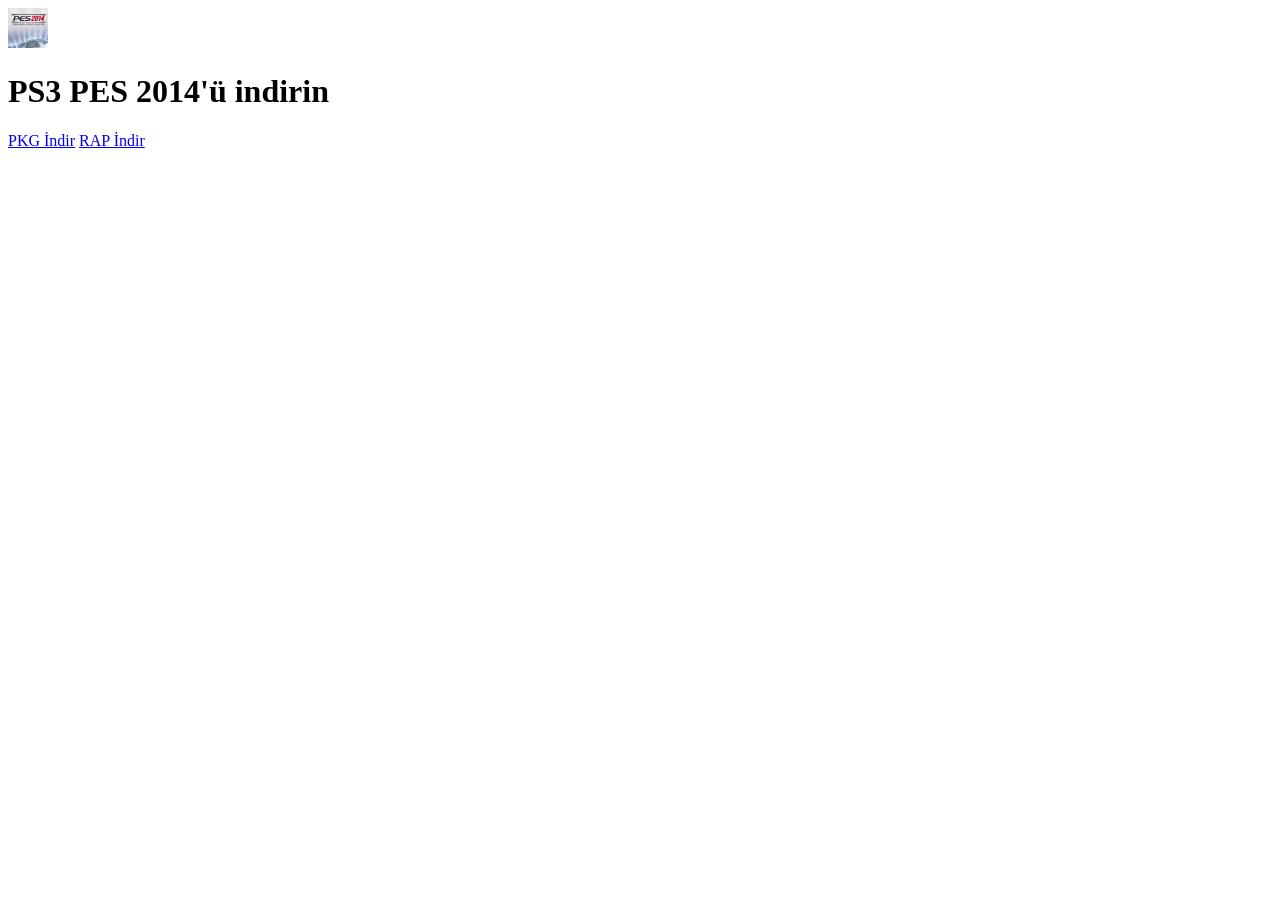
<file: index.html>
<!DOCTYPE html>
<title>PES 14 PS3</title>
<link rel="stylesheet" href="style.css">
<head>
  <body>
    <img src=pes14.png width="40" height="40">
    <h1>PS3 PES 2014'ü indirin</h1>
    <a href="https://drive.google.com/file/d/1y8aVGVn9KKJZXRxZIKIyxzAcypbP2atC/view?usp=sharing">PKG İndir</a>
    <a href="2P0001-PS2U10000_00-0000111122223333.rap">RAP İndir</a>
  </body>
</head>
</file>
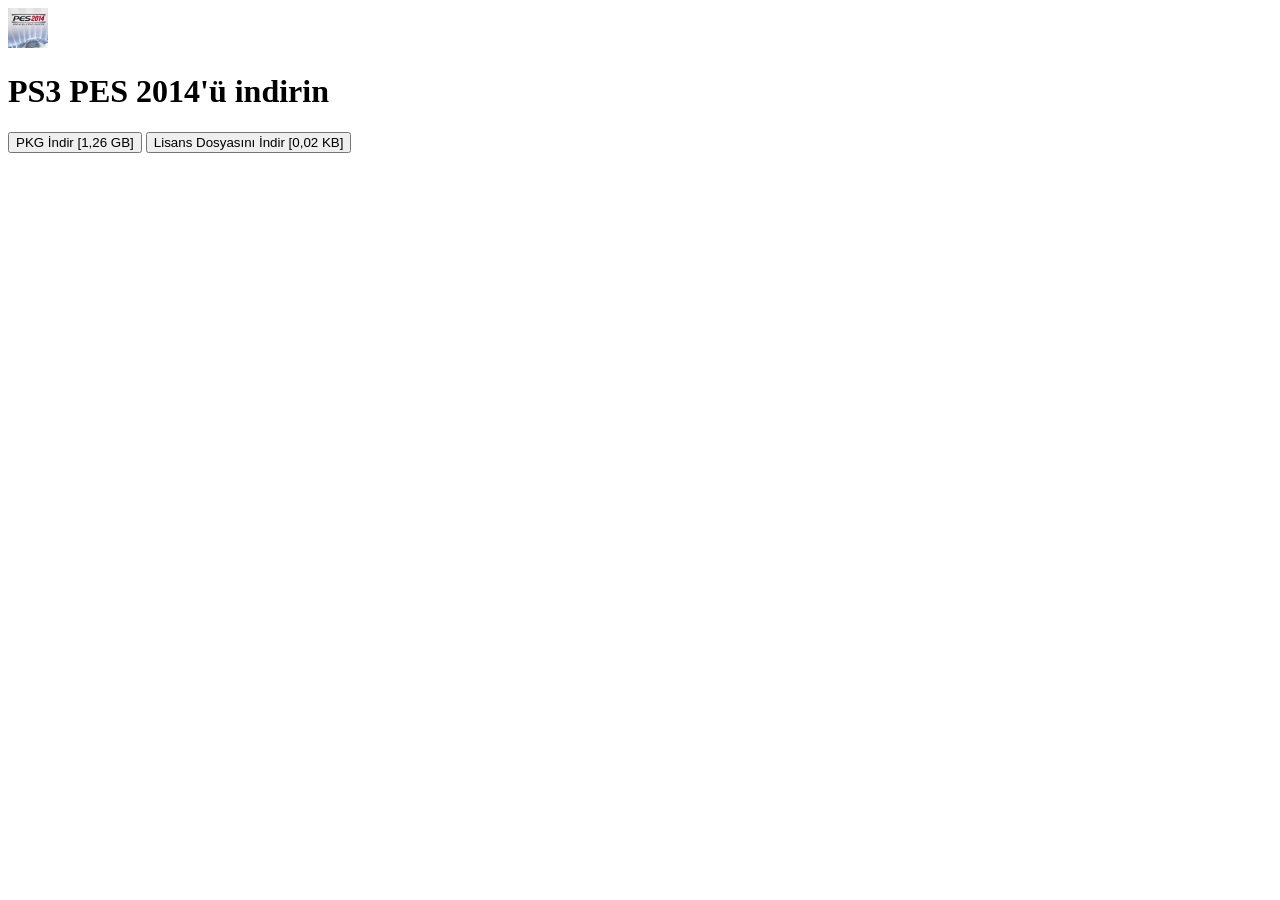
<file: src/index.html>
<!DOCTYPE html>
<title>PES 14 PS3</title>
<link rel="stylesheet" href="style.css">
<head>
  <body>
    <img src=pes14.png width="40" height="40">
    <h1>PS3 PES 2014'ü indirin</h1>
    <button>PKG İndir [1,26 GB]</button>
      <a href="https://drive.google.com/file/d/1y8aVGVn9KJZXRxZ8IKIyxzAcypbP2atC/view?usp=sharing">
    <button>Lisans Dosyasını İndir [0,02 KB]</button>
      <a href="2P0001-PS2U10000_00-0000111122223333.rap">
  </body>
</head>
</file>
<file: style.css>
@import url('https://fonts.googleapis.com/css2?family=Roboto:ital,wght@0,100..900;1,100..900&display=swap');

.roboto-<uniquifier> {
  font-family: "Roboto", sans-serif;
  font-optical-sizing: auto;
  font-weight: <weight>;
  font-style: normal;
  font-variation-settings:
    "wdth" 100;
}
</file>
<file: src/style.css>
@import url('https://fonts.googleapis.com/css2?family=Roboto:ital,wght@0,100..900;1,100..900&display=swap');

.roboto-<uniquifier> {
  font-family: "Roboto", sans-serif;
  font-optical-sizing: auto;
  font-weight: <weight>;
  font-style: normal;
  font-variation-settings:
    "wdth" 100;
}
</file>
